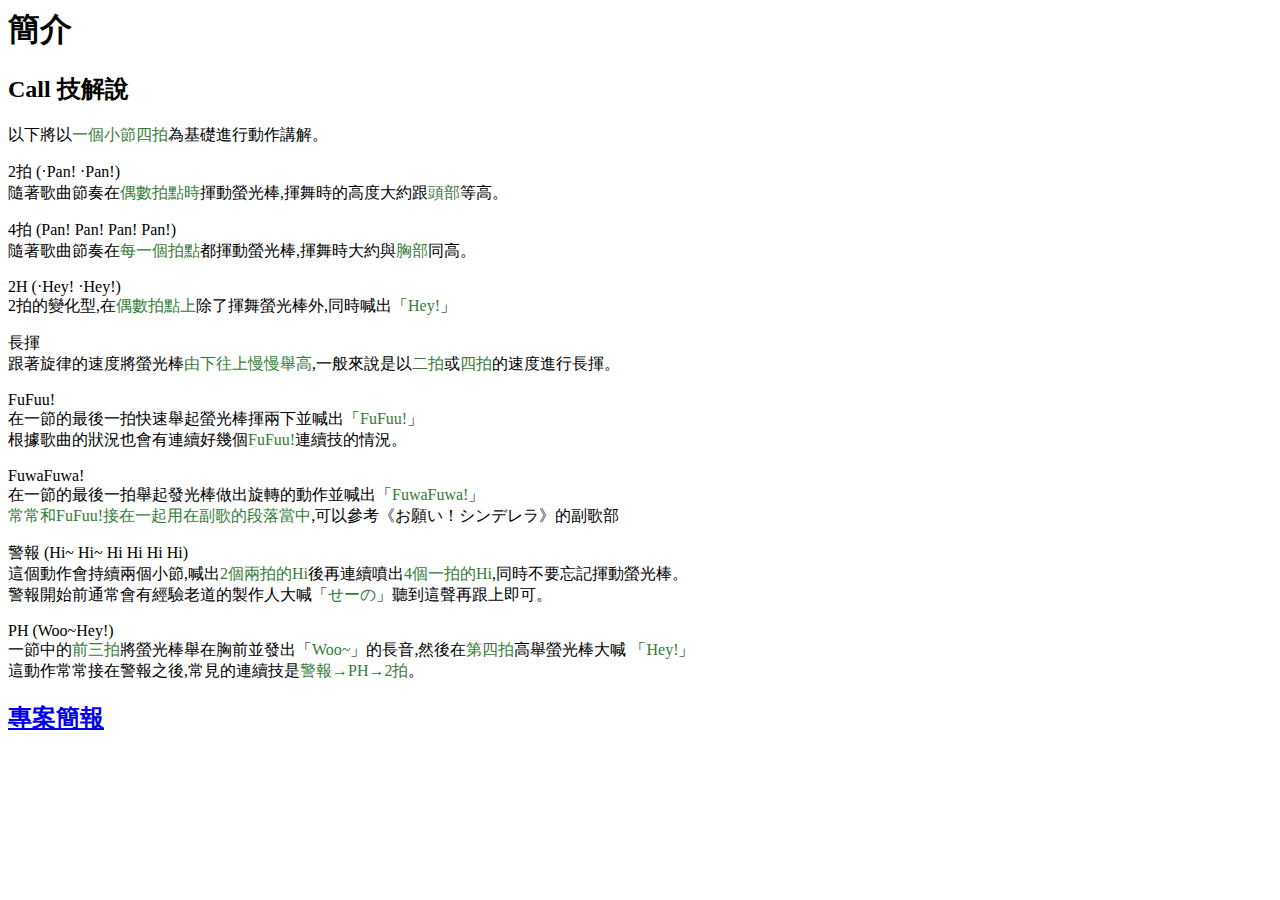
<file: partials/index.htm>
<html>

<head>
  <meta http-equiv="Content-Type" content="text/html; charset=UTF-8">
  <link rel=stylesheet type="text/css" href="song.css">
</head>

<div class="card">
  <h1>簡介</h1>
  <h2>Call 技解說</h2>
  <p class = "lyrics">以下將以<span class = "dacall">一個小節四拍</span>為基礎進行動作講解。</p>
  <p class = "lyrics">2拍 (·Pan! ·Pan!)<br>隨著歌曲節奏在<span class = "dacall">偶數拍點時</span>揮動螢光棒,揮舞時的高度大約跟<span class = "dacall">頭部</span>等高。</p>
  <p class = "lyrics">4拍 (Pan! Pan! Pan! Pan!)<br>隨著歌曲節奏在<span class = "dacall">每一個拍點</span>都揮動螢光棒,揮舞時大約與<span class = "dacall">胸部</span>同高。</p>
  <p class = "lyrics">2H (·Hey! ·Hey!)<br>2拍的變化型,在<span class = "dacall">偶數拍點上</span>除了揮舞螢光棒外,同時喊出「<span class = "dacall">Hey!</span>」
  <p class = "lyrics">長揮<br>跟著旋律的速度將螢光棒<span class = "dacall">由下往上慢慢舉高</span>,一般來說是以<span class = "dacall">二拍</span>或<span class = "dacall">四拍</span>的速度進行長揮。</p>
  <p class = "lyrics">FuFuu!<br>在一節的最後一拍快速舉起螢光棒揮兩下並喊出「<span class = "dacall">FuFuu!</span>」<br>根據歌曲的狀況也會有連續好幾個<span class = "dacall">FuFuu!</span>連續技的情況。</p>
  <p class = "lyrics">FuwaFuwa!<br>在一節的最後一拍舉起發光棒做出旋轉的動作並喊出「<span class = "dacall">FuwaFuwa!</span>」<br><span class = "dacall">常常和FuFuu!接在一起用在副歌的段落當中</span>,可以參考《お願い！シンデレラ》的副歌部</p>
  <p class = "lyrics">警報 (Hi~ Hi~ Hi Hi Hi Hi)<br>這個動作會持續兩個小節,喊出<span class = "dacall">2個兩拍的Hi</span>後再連續噴出<span class = "dacall">4個一拍的Hi</span>,同時不要忘記揮動螢光棒。<br>警報開始前通常會有經驗老道的製作人大喊「<span class = "dacall">せーの</span>」聽到這聲再跟上即可。</p>
  <p class = "lyrics">PH (Woo~Hey!)<br>一節中的<span class = "dacall">前三拍</span>將螢光棒舉在胸前並發出「<span class = "dacall">Woo~</span>」的長音,然後在<span class = "dacall">第四拍</span>高舉螢光棒大喊 「<span class = "dacall">Hey!</span>」<br>這動作常常接在警報之後,常見的連續技是<span class = "dacall">警報→PH→2拍</span>。</p>
  <h2><a href="https://goo.gl/gT9YTs">專案簡報</a></h2>
</div>

</body>
</file>
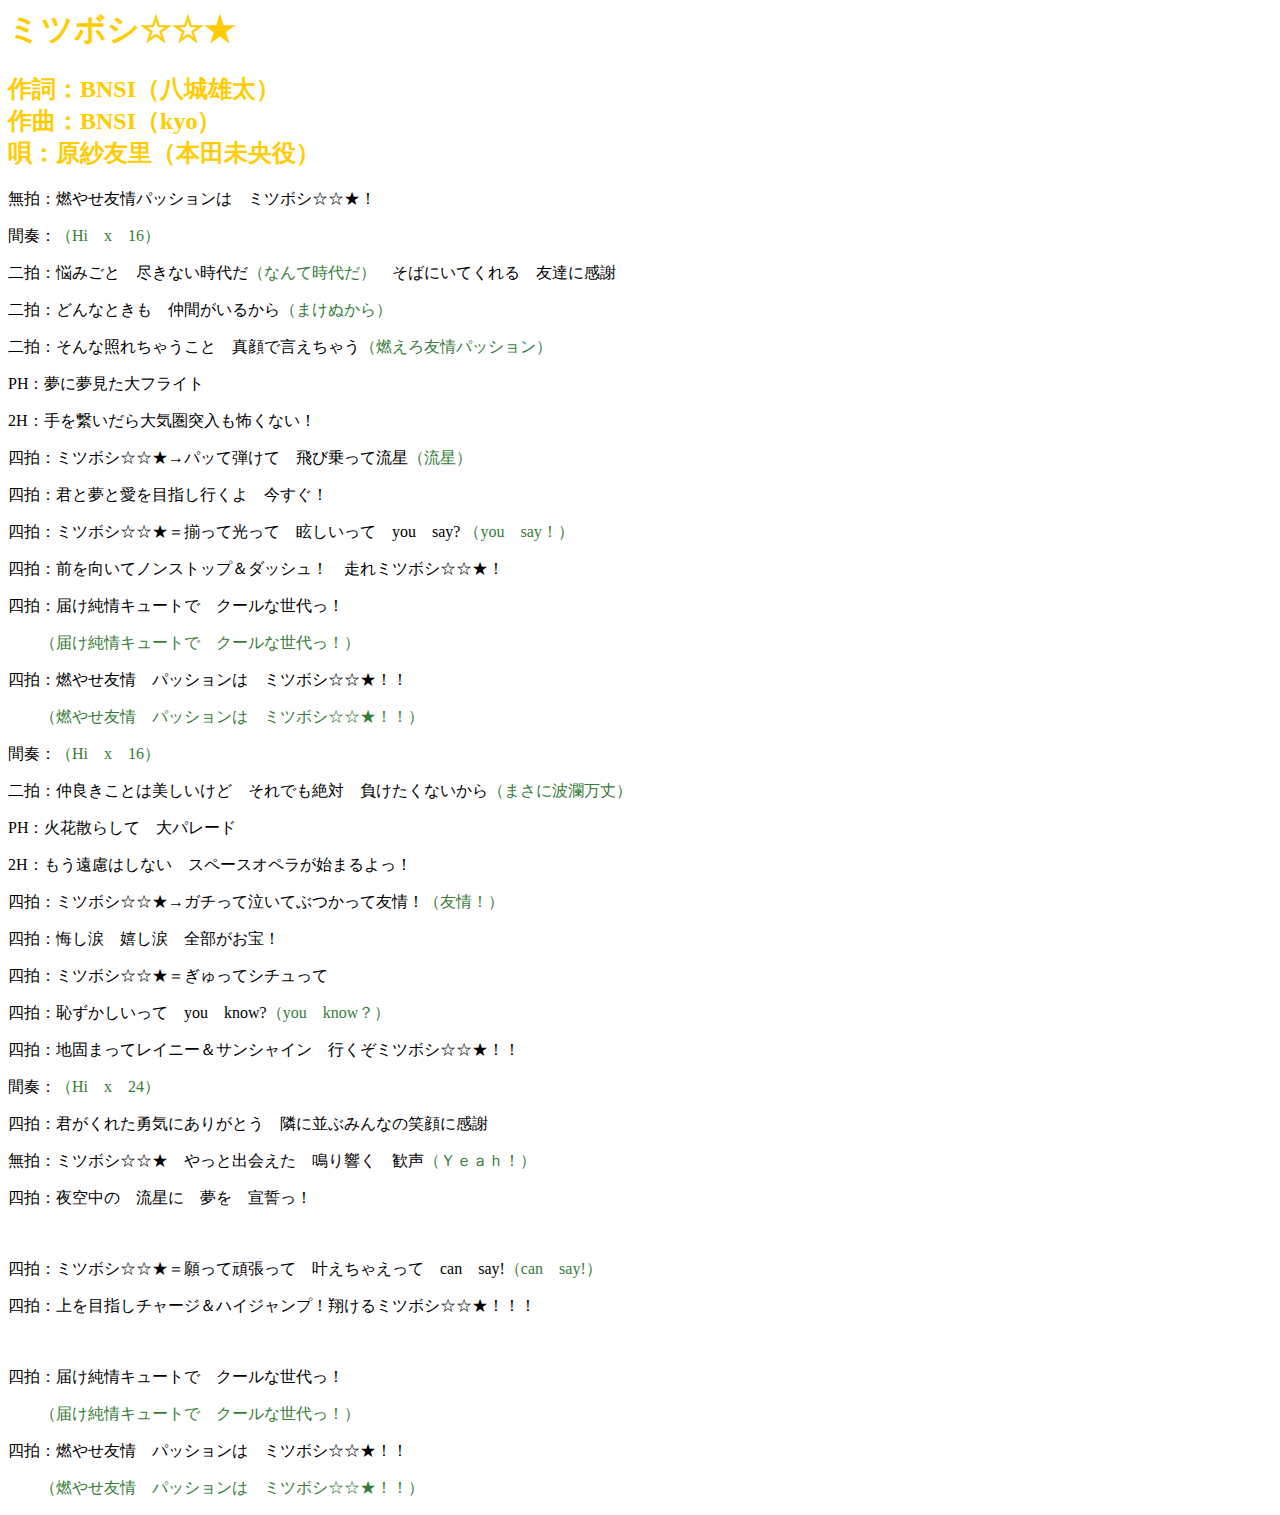
<file: partials/Solo_Mitsuboshi.htm>
<html>

<head>
  <meta http-equiv="Content-Type" content="text/html; charset=UTF-8">
  <link rel=stylesheet type="text/css" href="song.css">
</head>

<body>
    <div class="card">
        <h1 class = "passion">ミツボシ☆☆★</h1>
        <h2 class = "passion">
            作詞：BNSI（八城雄太）<br>
            作曲：BNSI（kyo）<br>
            唄：原紗友里（本田未央役）</h2>
        <p class = "lyrics">無拍：燃やせ友情パッションは　ミツボシ☆☆★！</p>
        <p class = "lyrics">間奏：<span class = "dacall">（Hi　x　16）</span></p>
        <p class = "lyrics">二拍：悩みごと　尽きない時代だ<span class = "dacall">（なんて時代だ）</span>　そばにいてくれる　友達に感謝</p>
        <p class = "lyrics">二拍：どんなときも　仲間がいるから<span class = "dacall">（まけぬから）</span></p>
        <p class = "lyrics">二拍：そんな照れちゃうこと　真顔で言えちゃう<span class = "dacall">（燃えろ友情パッション）</span></p>
        <p class = "lyrics">PH：夢に夢見た大フライト</p>
        <p class = "lyrics">2H：手を繋いだら大気圏突入も怖くない！</p>
        <p class = "lyrics">四拍：ミツボシ☆☆★→パッて弾けて　飛び乗って流星<span class = "dacall">（流星）</span></p>
        <p class = "lyrics">四拍：君と夢と愛を目指し行くよ　今すぐ！</p>
        <p class = "lyrics">四拍：ミツボシ☆☆★＝揃って光って　眩しいって　you　say? <span class = "dacall">（you　say！）</span></p>
        <p class = "lyrics">四拍：前を向いてノンストップ＆ダッシュ！　走れミツボシ☆☆★！</p>
        <p class = "lyrics">四拍：届け純情キュートで　クールな世代っ！</p>
        <p class = "dacall">　　（届け純情キュートで　クールな世代っ！）</p>
        <p class = "lyrics">四拍：燃やせ友情　パッションは　ミツボシ☆☆★！！</p>
        <p class = "dacall">　　（燃やせ友情　パッションは　ミツボシ☆☆★！！）</p>
        <p class = "lyrics">間奏：<span class = "dacall">（Hi　x　16）</span></p>
        <p class = "lyrics">二拍：仲良きことは美しいけど　それでも絶対　負けたくないから<span class = "dacall">（まさに波瀾万丈）</span></p>
        <p class = "lyrics">PH：火花散らして　大パレード</p>
        <p class = "lyrics">2H：もう遠慮はしない　スペースオペラが始まるよっ！</p>
        <p class = "lyrics">四拍：ミツボシ☆☆★→ガチって泣いてぶつかって友情！<span class = "dacall">（友情！）</span></p>
        <p class = "lyrics">四拍：悔し涙　嬉し涙　全部がお宝！</p>
        <p class = "lyrics">四拍：ミツボシ☆☆★＝ぎゅってシチュって</p>
        <p class = "lyrics">四拍：恥ずかしいって　you　know?<span class = "dacall">（you　know？）</span></p>
        <p class = "lyrics">四拍：地固まってレイニー＆サンシャイン　行くぞミツボシ☆☆★！！</p>
        <p class = "lyrics">間奏：<span class = "dacall">（Hi　x　24）</span></p>
        <p class = "lyrics">四拍：君がくれた勇気にありがとう　隣に並ぶみんなの笑顔に感謝</p>
        <p class = "lyrics">無拍：ミツボシ☆☆★　やっと出会えた　鳴り響く　歓声<span class = "dacall">（Ｙｅａｈ！）</span></p>
        <p class = "lyrics">四拍：夜空中の　流星に　夢を　宣誓っ！</p>
        <br>
        <p class = "lyrics">四拍：ミツボシ☆☆★＝願って頑張って　叶えちゃえって　can　say!<span class = "dacall">（can　say!）</span></p>
        <p class = "lyrics">四拍：上を目指しチャージ＆ハイジャンプ！翔けるミツボシ☆☆★！！！</p>
        <br>
        <p class = "lyrics">四拍：届け純情キュートで　クールな世代っ！</p>
        <p class = "dacall">　　（届け純情キュートで　クールな世代っ！）</p>
        <p class = "lyrics">四拍：燃やせ友情　パッションは　ミツボシ☆☆★！！</p>
        <p class = "dacall">　　（燃やせ友情　パッションは　ミツボシ☆☆★！！）</p>

    </div>
</body>
</html>
</file>
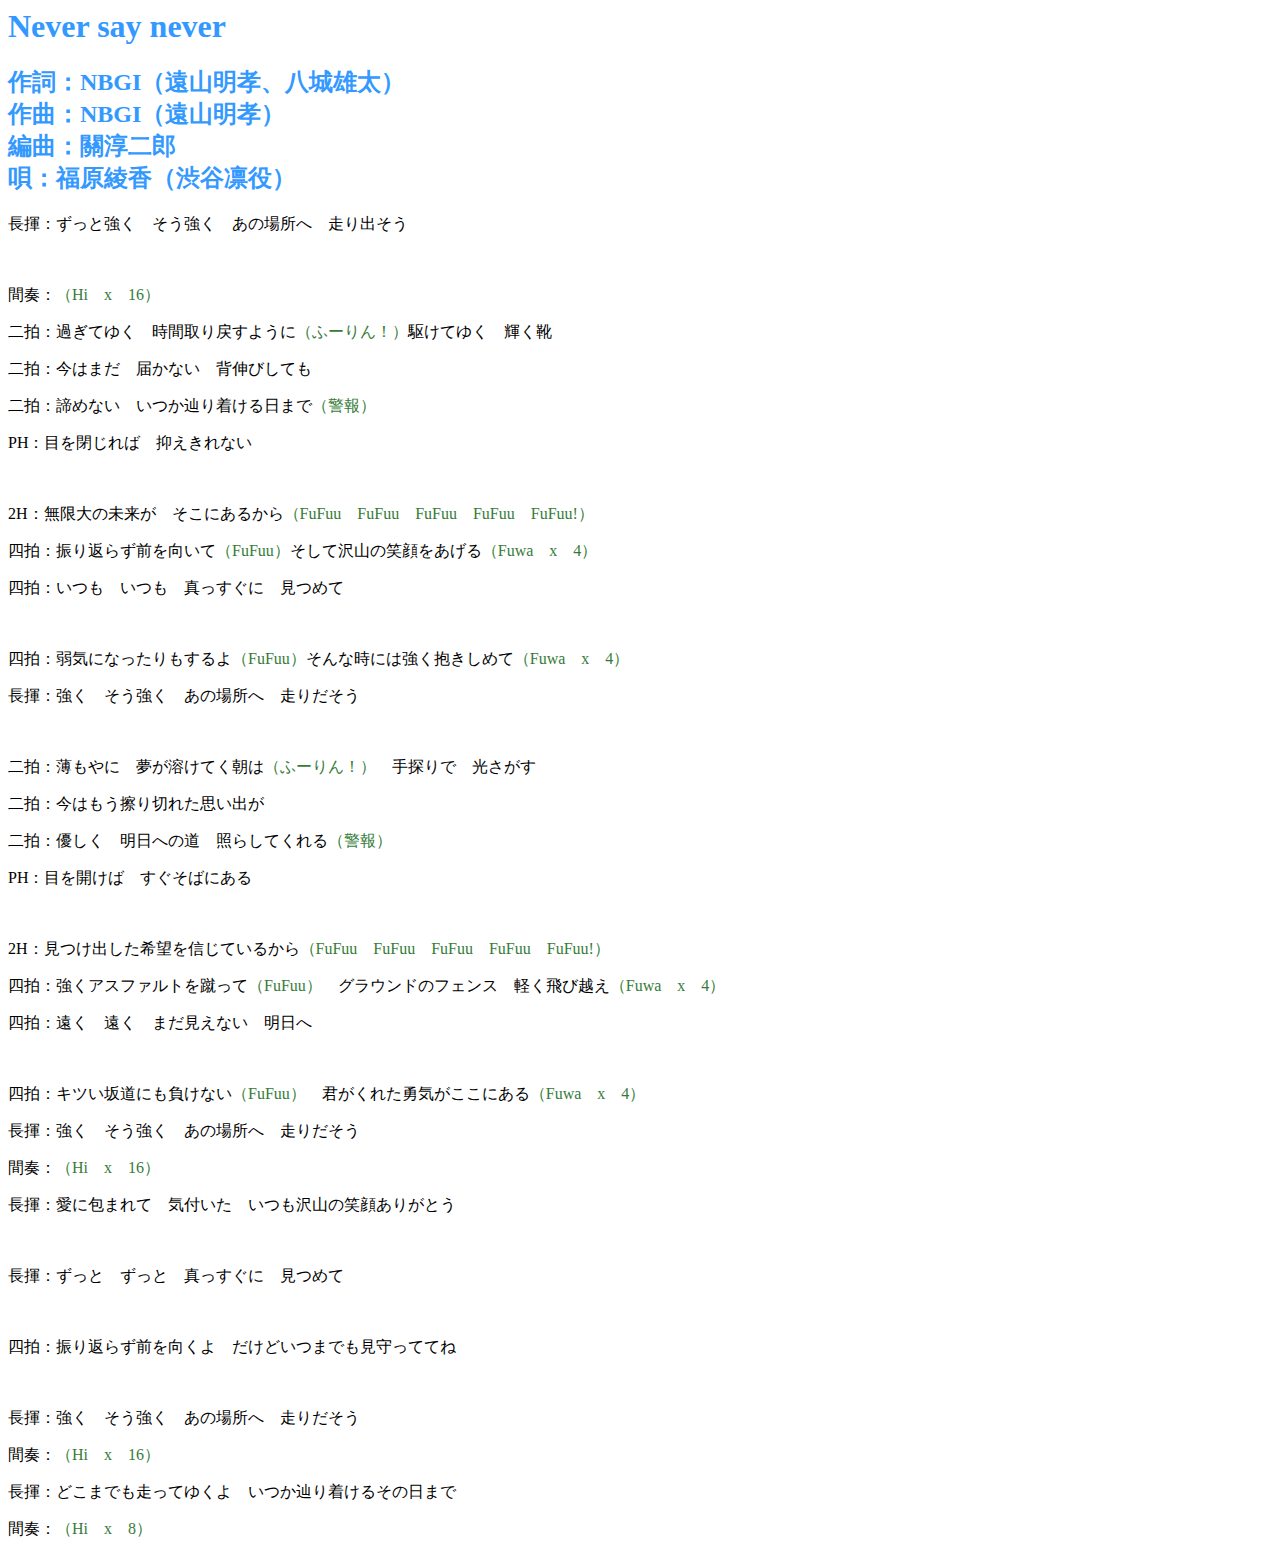
<file: partials/Solo_Never_say_never .htm>
<html>

<head>
  <meta http-equiv="Content-Type" content="text/html; charset=UTF-8">
  <link rel=stylesheet type="text/css" href="song.css">
</head>

<body>
    <div class="card">
        <h1 class = "cool">Never say never</h1>
        <h2 class = "cool">
            作詞：NBGI（遠山明孝、八城雄太）<br>
            作曲：NBGI（遠山明孝）<br>
            編曲：關淳二郎<br>
            唄：福原綾香（渋谷凛役） </h2>
        <p class = "lyrics">長揮：ずっと強く　そう強く　あの場所へ　走り出そう</p>
        <br>
        <p class = "lyrics">間奏：<span class = "dacall">（Hi　x　16）</span></p>
        <p class = "lyrics">二拍：過ぎてゆく　時間取り戻すように<span class = "dacall">（ふーりん！）</span>駆けてゆく　輝く靴</p>
        <p class = "lyrics">二拍：今はまだ　届かない　背伸びしても</p>
        <p class = "lyrics">二拍：諦めない　いつか辿り着ける日まで<span class = "dacall">（警報）</span></p>
        <p class = "lyrics">PH：目を閉じれば　抑えきれない</p>
        <br>
        <p class = "lyrics">2H：無限大の未来が　そこにあるから<span class = "dacall">（FuFuu　FuFuu　FuFuu　FuFuu　FuFuu!）</span></p>
        <p class = "lyrics">四拍：振り返らず前を向いて<span class = "dacall">（FuFuu）</span>そして沢山の笑顔をあげる<span class = "dacall">（Fuwa　x　4）</span></p>
        <p class = "lyrics">四拍：いつも　いつも　真っすぐに　見つめて</p>
        <br>
        <p class = "lyrics">四拍：弱気になったりもするよ<span class = "dacall">（FuFuu）</span>そんな時には強く抱きしめて<span class = "dacall">（Fuwa　x　4）</span></p>
        <p class = "lyrics">長揮：強く　そう強く　あの場所へ　走りだそう</p>
        <br>
        <p class = "lyrics">二拍：薄もやに　夢が溶けてく朝は<span class = "dacall">（ふーりん！）</span>　手探りで　光さがす</p>
        <p class = "lyrics">二拍：今はもう擦り切れた思い出が</p>
        <p class = "lyrics">二拍：優しく　明日への道　照らしてくれる<span class = "dacall">（警報）</span></p>
        <p class = "lyrics">PH：目を開けば　すぐそばにある</p>
        <br>
        <p class = "lyrics">2H：見つけ出した希望を信じているから<span class = "dacall">（FuFuu　FuFuu　FuFuu　FuFuu　FuFuu!）</span></p>
        <p class = "lyrics">四拍：強くアスファルトを蹴って<span class = "dacall">（FuFuu）</span>　グラウンドのフェンス　軽く飛び越え<span class = "dacall">（Fuwa　x　4）</span></p>
        <p class = "lyrics">四拍：遠く　遠く　まだ見えない　明日へ</p>
        <br>
        <p class = "lyrics"></p>
        <p class = "lyrics">四拍：キツい坂道にも負けない<span class = "dacall">（FuFuu）</span>　君がくれた勇気がここにある<span class = "dacall">（Fuwa　x　4）</span></p>
        <p class = "lyrics">長揮：強く　そう強く　あの場所へ　走りだそう</p>
        <p class = "lyrics">間奏：<span class = "dacall">（Hi　x　16）</span></p>
        <p class = "lyrics">長揮：愛に包まれて　気付いた　いつも沢山の笑顔ありがとう</p>
        <br>
        <p class = "lyrics">長揮：ずっと　ずっと　真っすぐに　見つめて</p>
        <br>
        <p class = "lyrics">四拍：振り返らず前を向くよ　だけどいつまでも見守っててね</p>
        <br>
        <p class = "lyrics">長揮：強く　そう強く　あの場所へ　走りだそう</p>
        <p class = "lyrics">間奏：<span class = "dacall">（Hi　x　16）</span></p>
        <p class = "lyrics">長揮：どこまでも走ってゆくよ　いつか辿り着けるその日まで</p>
        <p class = "lyrics">間奏：<span class = "dacall">（Hi　x　8）</span></p>

    </div>
</body>
</file>
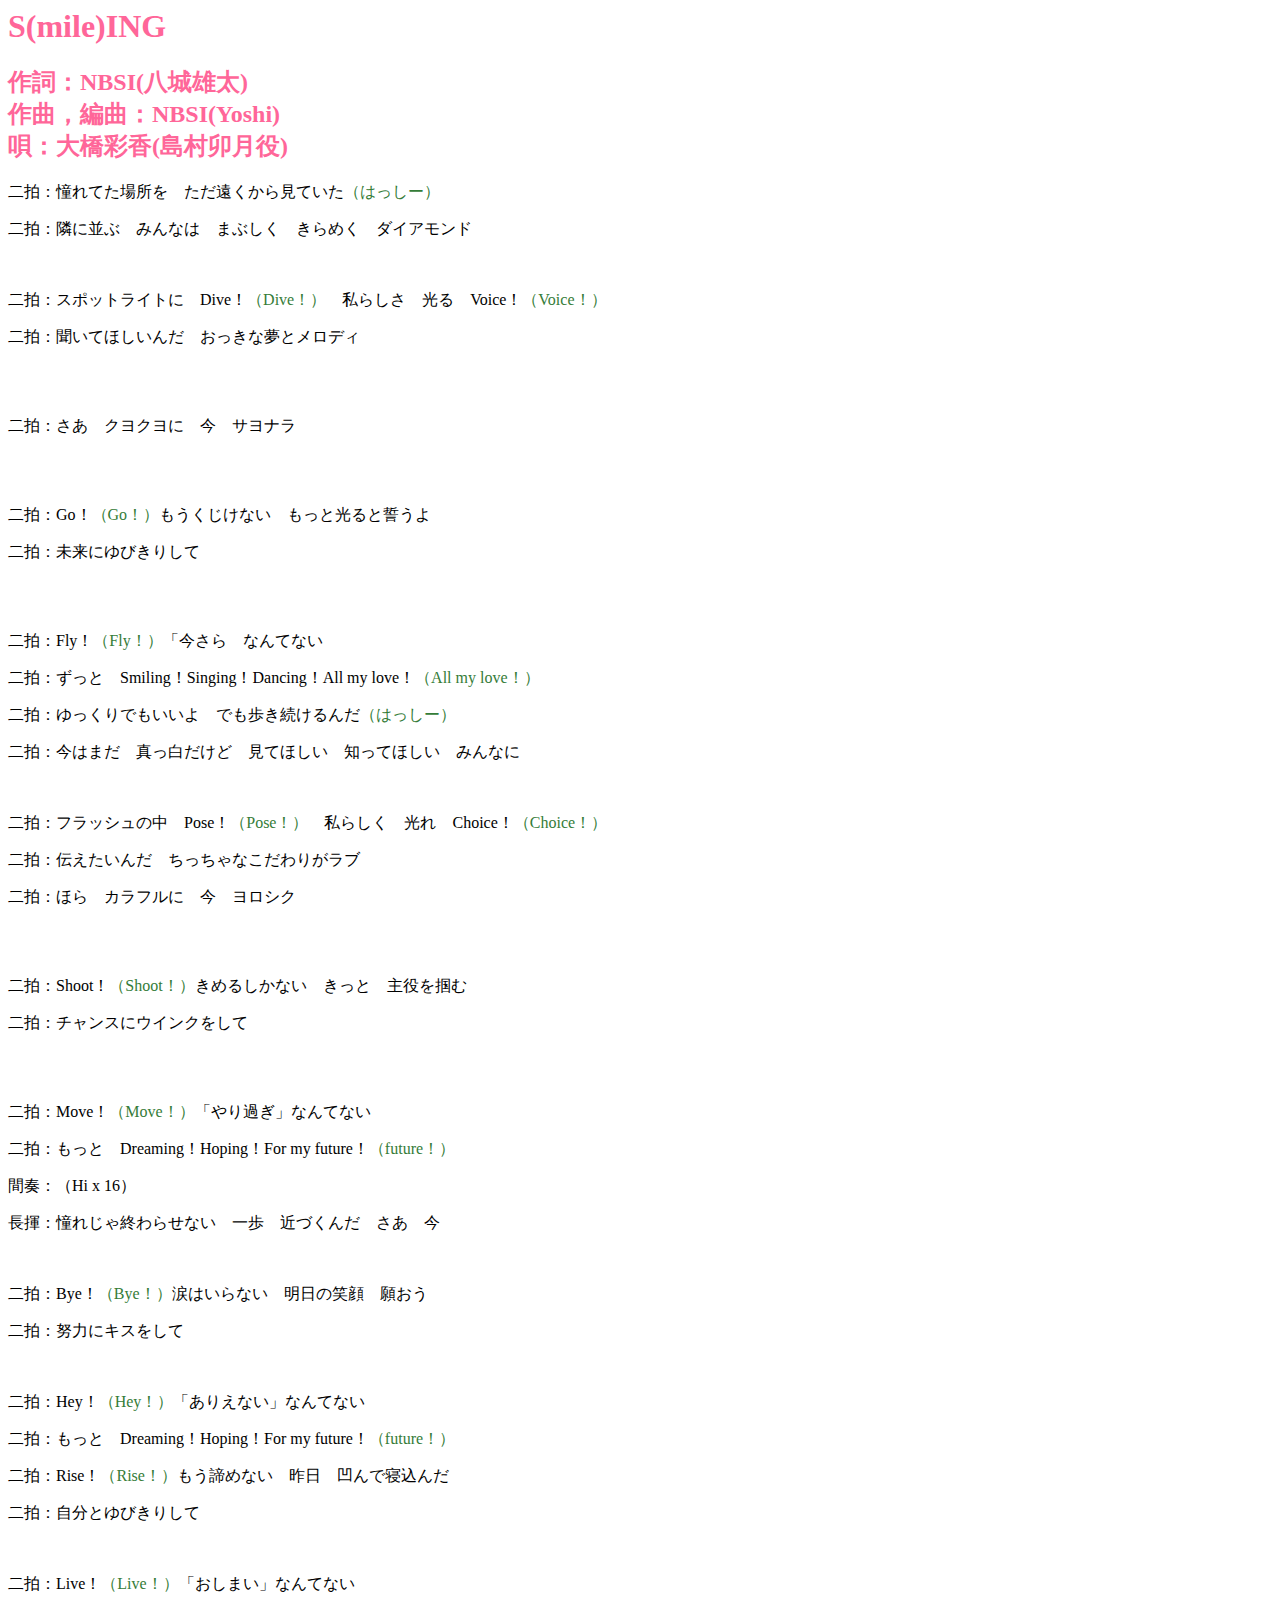
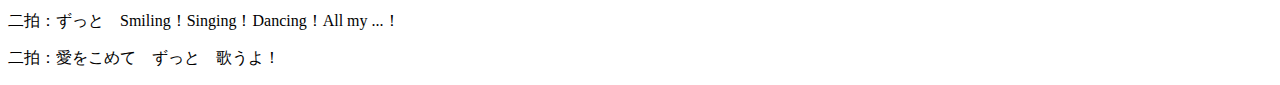
<file: partials/Solo_S(mile)ING.htm>
<html>

<head>
  <meta http-equiv="Content-Type" content="text/html; charset=UTF-8">
  <link rel=stylesheet type="text/css" href="song.css">
</head>

<body style="">
  <div class="card">
    <h1 class = "cute">S(mile)ING</h1>
    <h2 class = "cute">
        作詞：NBSI(八城雄太)<br>
        作曲，編曲：NBSI(Yoshi)<br>
        唄：大橋彩香(島村卯月役)</h2>
    <p class = "lyrics">二拍：憧れてた場所を　ただ遠くから見ていた<span class = "dacall">（はっしー）</span></p>    
    <p class = "lyrics">二拍：隣に並ぶ　みんなは　まぶしく　きらめく　ダイアモンド</p>
    <br>
    <p class = "lyrics">二拍：スポットライトに　Dive！<span class = "dacall">（Dive！）</span>　私らしさ　光る　Voice！<span class = "dacall">（Voice！）</span></p>
    <p class = "lyrics">二拍：聞いてほしいんだ　おっきな夢とメロディ</p>
    <br><br>
    <p class = "lyrics">二拍：さあ　クヨクヨに　今　サヨナラ</p>
    <br><br>
    <p class = "lyrics">二拍：Go！<span class = "dacall">（Go！）</span>もうくじけない　もっと光ると誓うよ</p>
    <p class = "lyrics">二拍：未来にゆびきりして</p>
    <br><br>
    <p class = "lyrics">二拍：Fly！<span class = "dacall">（Fly！）</span>「今さら　なんてない</p>
    <p class = "lyrics">二拍：ずっと　Smiling！Singing！Dancing！All my love！<span class = "dacall">（All my love！）</span></p>
    <p class = "lyrics">二拍：ゆっくりでもいいよ　でも歩き続けるんだ<span class = "dacall">（はっしー）</span></p>
    <p class = "lyrics">二拍：今はまだ　真っ白だけど　見てほしい　知ってほしい　みんなに</p>
    <br>
    <p class = "lyrics">二拍：フラッシュの中　Pose！<span class = "dacall">（Pose！）</span>　私らしく　光れ　Choice！<span class = "dacall">（Choice！）</span></p>
    <p class = "lyrics">二拍：伝えたいんだ　ちっちゃなこだわりがラブ</p>
    <p class = "lyrics">二拍：ほら　カラフルに　今　ヨロシク</p>
    <br><br>
    <p class = "lyrics">二拍：Shoot！<span class = "dacall">（Shoot！）</span>きめるしかない　きっと　主役を掴む</p>
    <p class = "lyrics">二拍：チャンスにウインクをして</p>
    <br><br>
    <p class = "lyrics">二拍：Move！<span class = "dacall">（Move！）</span>「やり過ぎ」なんてない</p>
    <p class = "lyrics">二拍：もっと　Dreaming！Hoping！For my future！<span class = "dacall">（future！）</span></p>
    <p class = "lyrics">間奏：（Hi x 16）</p>
    <p class = "lyrics">長揮：憧れじゃ終わらせない　一歩　近づくんだ　さあ　今</p>
    <br>
    <p class = "lyrics">二拍：Bye！<span class = "dacall">（Bye！）</span>涙はいらない　明日の笑顔　願おう</p>
    <p class = "lyrics">二拍：努力にキスをして</p>
    <br>
    <p class = "lyrics">二拍：Hey！<span class = "dacall">（Hey！）</span>「ありえない」なんてない</p>
    <p class = "lyrics">二拍：もっと　Dreaming！Hoping！For my future！<span class = "dacall">（future！）</span></p>
    <p class = "lyrics">二拍：Rise！<span class = "dacall">（Rise！）</span>もう諦めない　昨日　凹んで寝込んだ</p>
    <p class = "lyrics">二拍：自分とゆびきりして</p>
    <br>
    <p class = "lyrics">二拍：Live！<span class = "dacall">（Live！）</span>「おしまい」なんてない</p>
    <p class = "lyrics">二拍：ずっと　Smiling！Singing！Dancing！All my ...！</p>
    <p class = "lyrics">二拍：愛をこめて　ずっと　歌うよ！</p>
  </div>

</body>

</html>
</file>
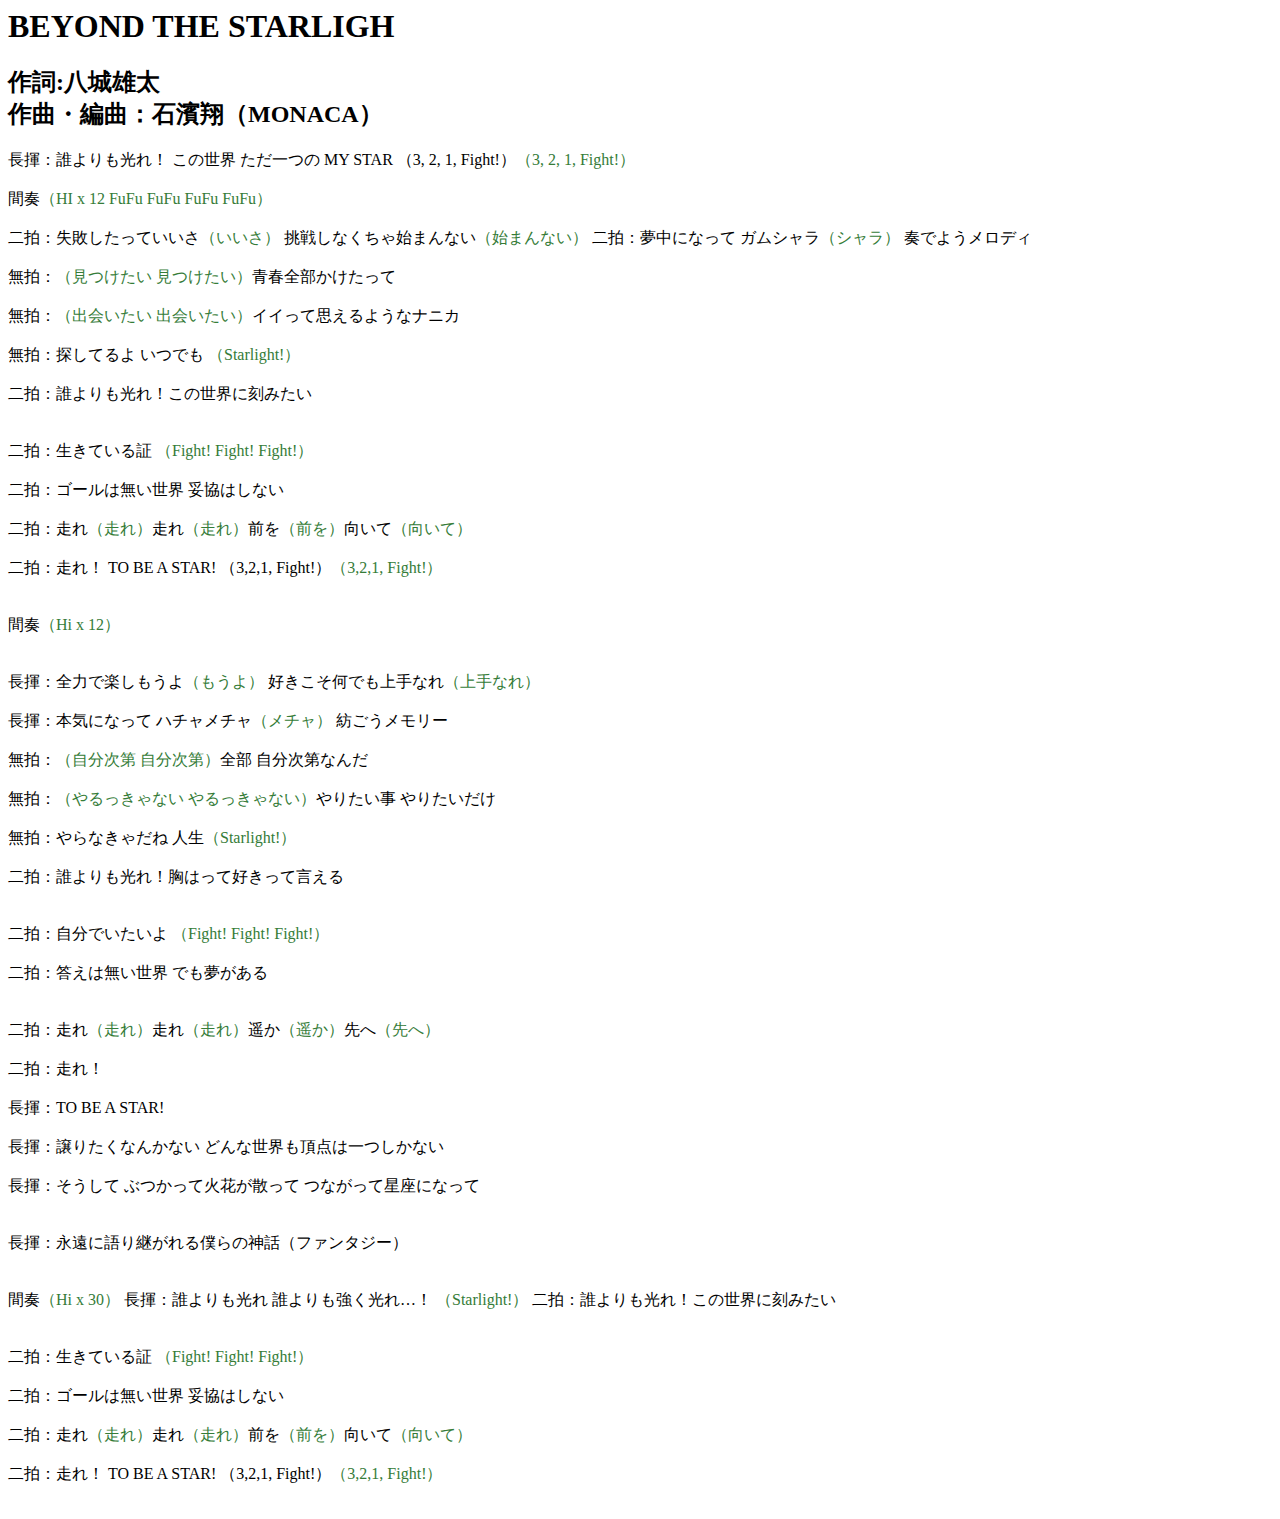
<file: partials/Team_BEYOND THE STARLIGHT.htm>
<html>

<head>
  <meta http-equiv="Content-Type" content="text/html; charset=UTF-8">
  <link rel=stylesheet type="text/css" href="song.css">
</head>

<body>
    <div class="card">
        <h1 class = "lyrics">BEYOND THE STARLIGH</h1>
        <h2 class = "lyrics">
            作詞:八城雄太<br>
            作曲・編曲：石濱翔（MONACA）</h2>
        <p class = "lyrics">
            長揮：誰よりも光れ！ この世界 ただ一つの MY STAR （3, 2, 1, Fight!）<span class = "dacall">（3, 2, 1, Fight!）</span><br><br>            
            間奏<span class = "dacall">（HI x 12 FuFu FuFu FuFu FuFu）</span><br><br>
            二拍：失敗したっていいさ<span class = "dacall">（いいさ）</span> 挑戦しなくちゃ始まんない<span class = "dacall">（始まんない）</span>
            二拍：夢中になって ガムシャラ<span class = "dacall">（シャラ）</span> 奏でようメロディ<br><br>            
            無拍：<span class = "dacall">（見つけたい 見つけたい）</span>青春全部かけたって<br><br>            
            無拍：<span class = "dacall">（出会いたい 出会いたい）</span>イイって思えるようなナニカ<br><br>           
            無拍：探してるよ いつでも <span class = "dacall">（Starlight!）</span><br><br>            
            二拍：誰よりも光れ！この世界に刻みたい<br><br>
            <br>
            二拍：生きている証 <span class = "dacall">（Fight! Fight! Fight!）</span><br><br>
            二拍：ゴールは無い世界 妥協はしない<br><br>
            二拍：走れ<span class = "dacall">（走れ）</span>走れ<span class = "dacall">（走れ）</span>前を<span class = "dacall">（前を）</span>向いて<span class = "dacall">（向いて）</span><br><br>
            二拍：走れ！ TO BE A STAR! （3,2,1, Fight!）<span class = "dacall">（3,2,1, Fight!）</span><br><br>
            <br>
            間奏<span class = "dacall">（Hi x 12）</span><br><br>
            <br>
            長揮：全力で楽しもうよ<span class = "dacall">（もうよ）</span> 好きこそ何でも上手なれ<span class = "dacall">（上手なれ）</span><br><br>             
            長揮：本気になって ハチャメチャ<span class = "dacall">（メチャ）</span> 紡ごうメモリー<br><br>            
            無拍：<span class = "dacall">（自分次第 自分次第）</span>全部 自分次第なんだ<br><br>
            無拍：<span class = "dacall">（やるっきゃない やるっきゃない）</span>やりたい事 やりたいだけ<br><br>
            無拍：やらなきゃだね 人生<span class = "dacall">（Starlight!）</span><br><br>
            二拍：誰よりも光れ！胸はって好きって言える<br><br>
            <br>
            二拍：自分でいたいよ <span class = "dacall">（Fight! Fight! Fight!）</span><br><br>
            二拍：答えは無い世界 でも夢がある<br><br>
            <br>
            二拍：走れ<span class = "dacall">（走れ）</span>走れ<span class = "dacall">（走れ）</span>遥か<span class = "dacall">（遥か）</span>先へ<span class ="dacall">（先へ）</span><br><br>
            二拍：走れ！<br><br>
            長揮：TO BE A STAR!<br><br>
            長揮：譲りたくなんかない どんな世界も頂点は一つしかない<br><br>
            長揮：そうして ぶつかって火花が散って つながって星座になって<br><br>
            <br>
            長揮：永遠に語り継がれる僕らの神話（ファンタジー）<br><br>
            <br>
            間奏<span class = "dacall">（Hi x 30）</span>
            長揮：誰よりも光れ 誰よりも強く光れ…！ <span class = "dacall">（Starlight!）</span>
            二拍：誰よりも光れ！この世界に刻みたい<br><br>
            <br>
            二拍：生きている証 <span class = "dacall">（Fight! Fight! Fight!）</span><br><br>
            二拍：ゴールは無い世界 妥協はしない<br><br>
            二拍：走れ<span class = "dacall">（走れ）</span>走れ<span class = "dacall">（走れ）</span>前を<span class = "dacall">（前を）</span>向いて<span class = "dacall">（向いて）</span><br><br>
            二拍：走れ！ TO BE A STAR! （3,2,1, Fight!）<span class = "dacall">（3,2,1, Fight!）</span><br><br>
            
        </p>
    </div>
</body>

</html>
</file>
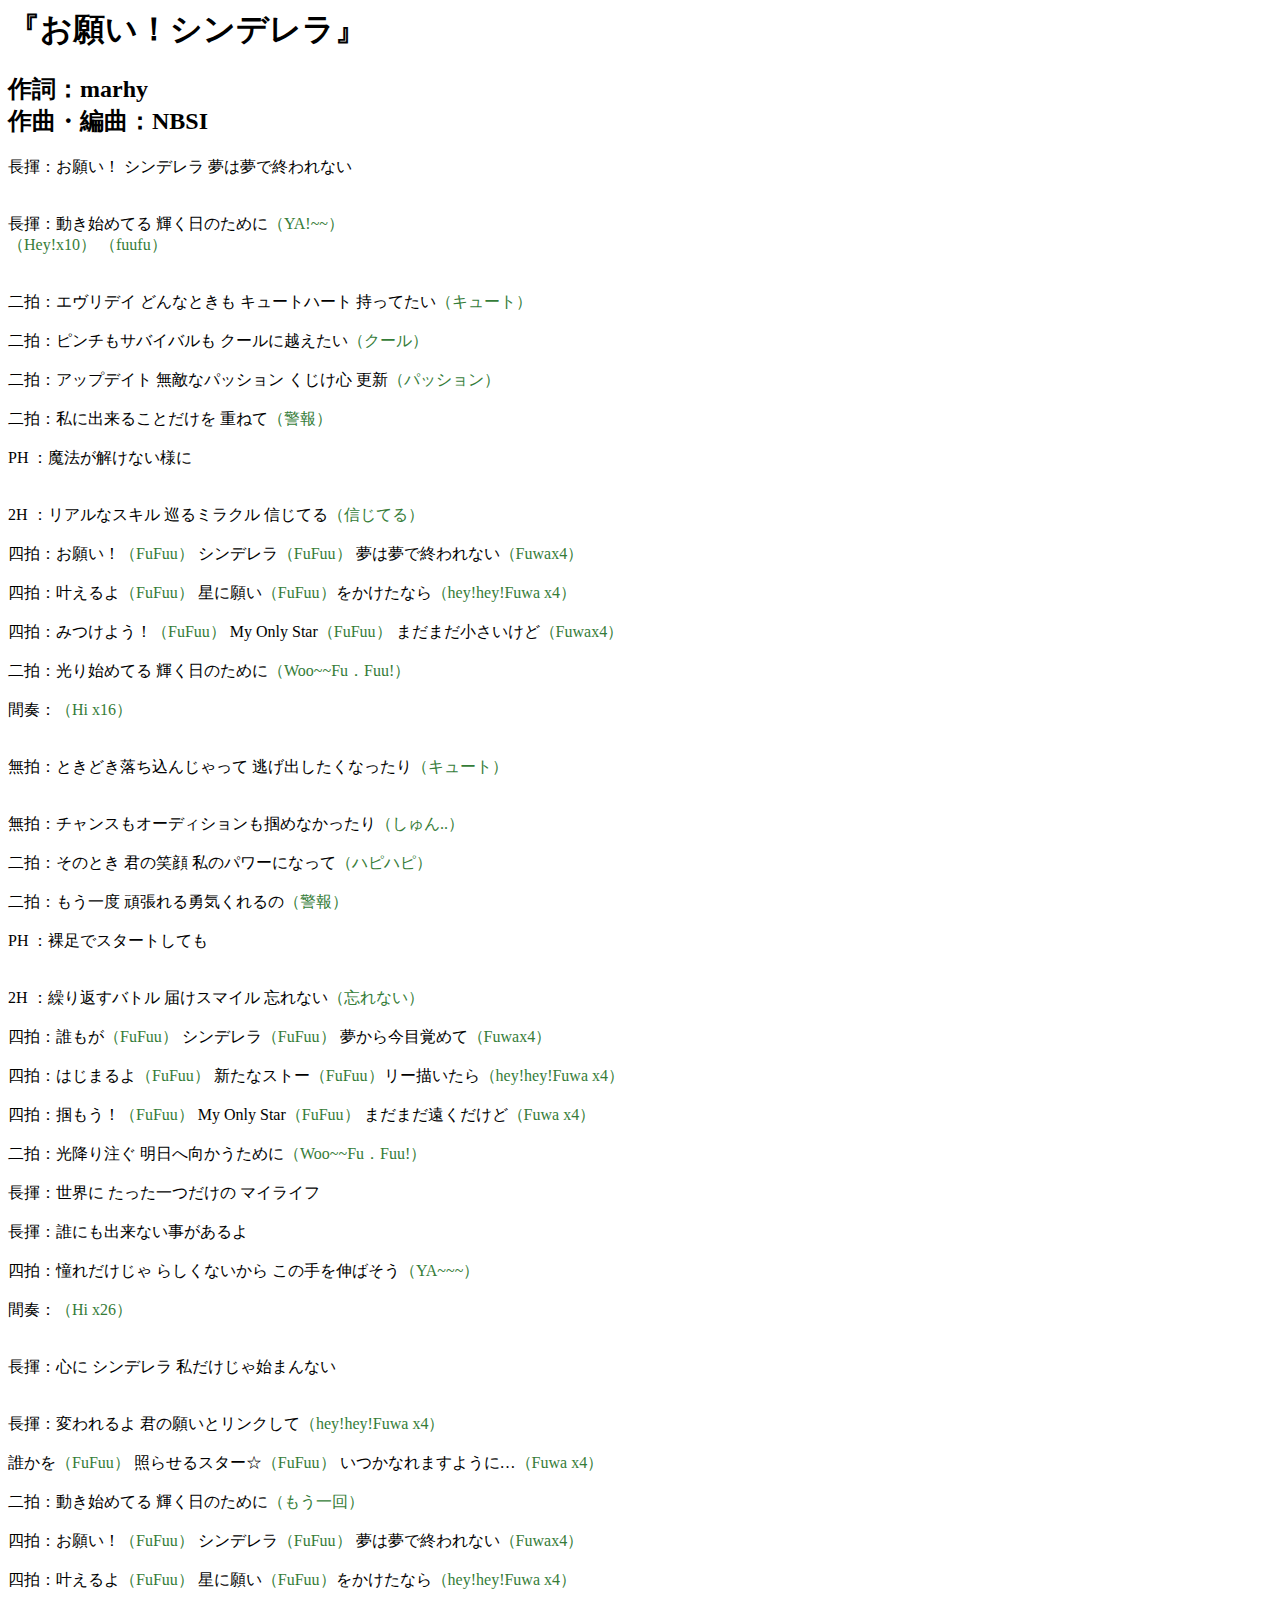
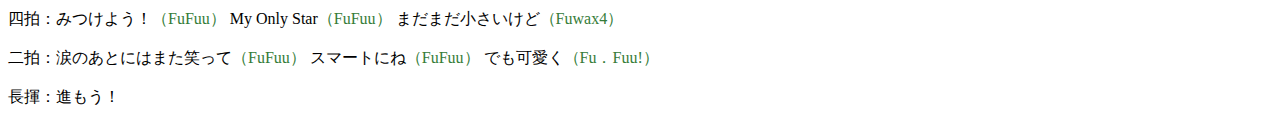
<file: partials/Team_Onegai! Shinderera.htm>
<html>

<head>
  <meta http-equiv="Content-Type" content="text/html; charset=UTF-8">
  <link rel=stylesheet type="text/css" href="song.css">
</head>

<body>
    <div class="card">
        <h1 class = "lyrics">『お願い！シンデレラ』</h1>
        <h2 class = "lyrics">
            作詞：marhy<br>
            作曲・編曲：NBSI</h2>
        <p class = "lyrics">
            長揮：お願い！ シンデレラ 夢は夢で終われない<br>
            <br><br>
            長揮：動き始めてる 輝く日のために<span class = "dacall">（YA!~~）</span><br>                
            <span class = "dacall">（Hey!x10） （fuufu）</span><br>
            <br><br>
            二拍：エヴリデイ どんなときも キュートハート 持ってたい<span class = "dacall">（キュート）</span><br><br>                
            二拍：ピンチもサバイバルも クールに越えたい<span class = "dacall">（クール）</span><br><br>                
            二拍：アップデイト 無敵なパッション くじけ心 更新<span class = "dacall">（パッション）</span><br><br>                
            二拍：私に出来ることだけを 重ねて<span class = "dacall">（警報）</span><br><br>                
            PH ：魔法が解けない様に<br><br>
            <br>
            2H ：リアルなスキル 巡るミラクル 信じてる<span class = "dacall">（信じてる）</span><br><br>
            四拍：お願い！<span class = "dacall">（FuFuu）</span> シンデレラ<span class = "dacall">（FuFuu）</span> 夢は夢で終われない<span class = "dacall">（Fuwax4）</span><br><br>
            四拍：叶えるよ<span class = "dacall">（FuFuu）</span> 星に願い<span class = "dacall">（FuFuu）</span>をかけたなら<span class = "dacall">（hey!hey!Fuwa x4）</span><br><br>                 
            四拍：みつけよう！<span class = "dacall">（FuFuu）</span> My Only Star<span class = "dacall">（FuFuu）</span> まだまだ小さいけど<span class = "dacall">（Fuwax4）</span><br><br>
            二拍：光り始めてる 輝く日のために<span class = "dacall">（Woo~~Fu．Fuu!）</span><br><br>
            間奏：<span class = "dacall">（Hi x16）</span><br><br>
            <br>
            無拍：ときどき落ち込んじゃって 逃げ出したくなったり<span class = "dacall">（キュート）</span><br><br>
            <br>
            無拍：チャンスもオーディションも掴めなかったり<span class = "dacall">（しゅん..）</span><br><br>                
            二拍：そのとき 君の笑顔 私のパワーになって<span class = "dacall">（ハピハピ）</span><br><br>            
            二拍：もう一度 頑張れる勇気くれるの<span class = "dacall">（警報）</span><br><br>
            PH ：裸足でスタートしても<br><br>
            <br>
            2H ：繰り返すバトル 届けスマイル 忘れない<span class = "dacall">（忘れない）</span><br><br>
            四拍：誰もが<span class = "dacall">（FuFuu）</span> シンデレラ<span class = "dacall">（FuFuu）</span> 夢から今目覚めて<span class = "dacall">（Fuwax4）</span><br><br>
            四拍：はじまるよ<span class = "dacall">（FuFuu）</span> 新たなストー<span class = "dacall">（FuFuu）</span>リー描いたら<span class = "dacall">（hey!hey!Fuwa x4）</span><br><br>                  
            四拍：掴もう！<span class = "dacall">（FuFuu）</span> My Only Star<span class = "dacall">（FuFuu）</span> まだまだ遠くだけど<span class = "dacall">（Fuwa x4）</span><br><br>
            二拍：光降り注ぐ 明日へ向かうために<span class = "dacall">（Woo~~Fu．Fuu!）</span><br><br>
            長揮：世界に たった一つだけの マイライフ<br><br>
            長揮：誰にも出来ない事があるよ<br><br>
            四拍：憧れだけじゃ らしくないから この手を伸ばそう<span class = "dacall">（YA~~~）</span><br><br>            
            間奏：<span class = "dacall">（Hi x26）</span><br><br>
            <br>
            長揮：心に シンデレラ 私だけじゃ始まんない<br><br>
            <br>
            長揮：変われるよ 君の願いとリンクして<span class = "dacall">（hey!hey!Fuwa x4）</span><br><br>
            誰かを<span class = "dacall">（FuFuu）</span> 照らせるスター☆<span class = "dacall">（FuFuu）</span> いつかなれますように…<span class = "dacall">（Fuwa x4）</span><br><br>
            二拍：動き始めてる 輝く日のために<span class = "dacall">（もう一回）</span><br><br>            
            四拍：お願い！<span class = "dacall">（FuFuu）</span> シンデレラ<span class = "dacall">（FuFuu）</span> 夢は夢で終われない<span class = "dacall">（Fuwax4）</span><br><br>
            四拍：叶えるよ<span class = "dacall">（FuFuu）</span> 星に願い<span class = "dacall">（FuFuu）</span>をかけたなら<span class = "dacall">（hey!hey!Fuwa x4）</span><br><br>                 
            四拍：みつけよう！<span class = "dacall">（FuFuu）</span> My Only Star<span class = "dacall">（FuFuu）</span> まだまだ小さいけど<span class = "dacall">（Fuwax4）</span><br><br>
            二拍：涙のあとにはまた笑って<span class = "dacall">（FuFuu）</span> スマートにね<span class = "dacall">（FuFuu）</span> でも可愛く<span class = "dacall">（Fu．Fuu!）</span><br><br>                  
            長揮：進もう！<br>
        </p>
    </div>
</body>

</html>
</file>
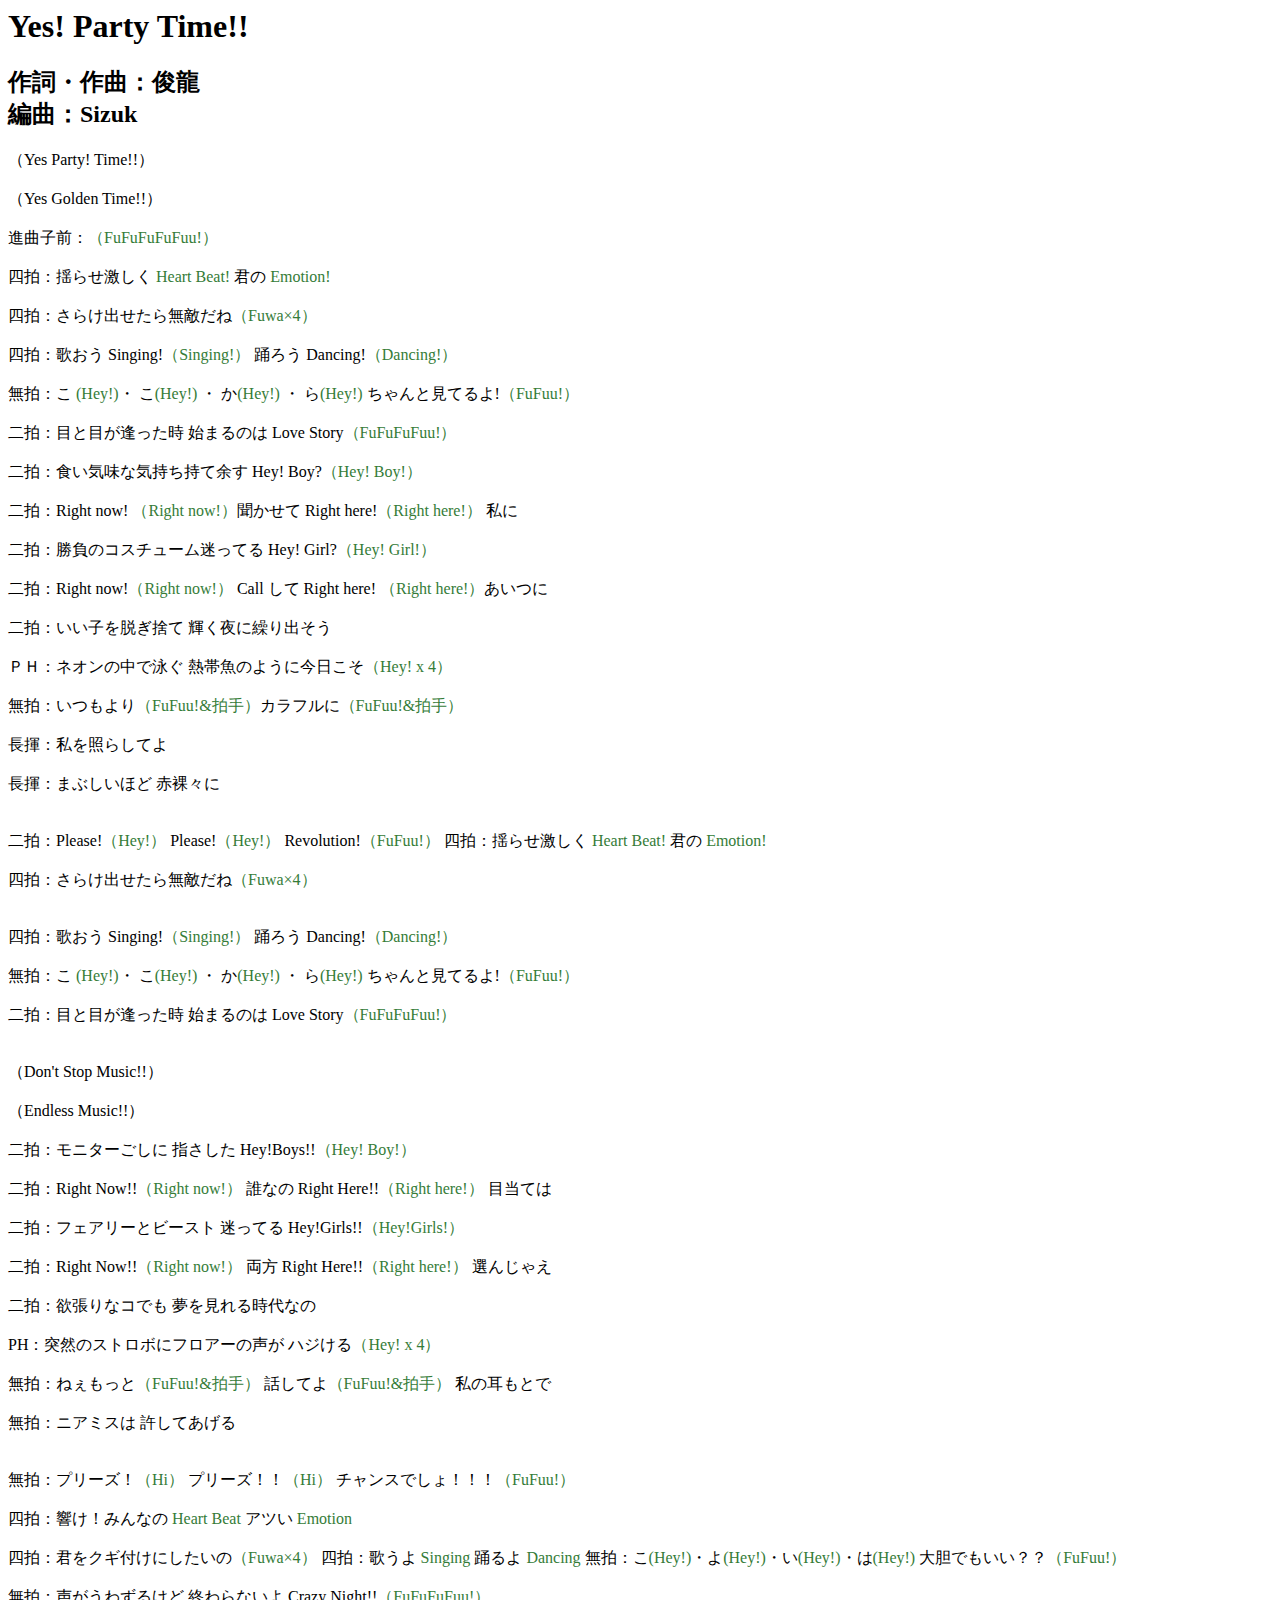
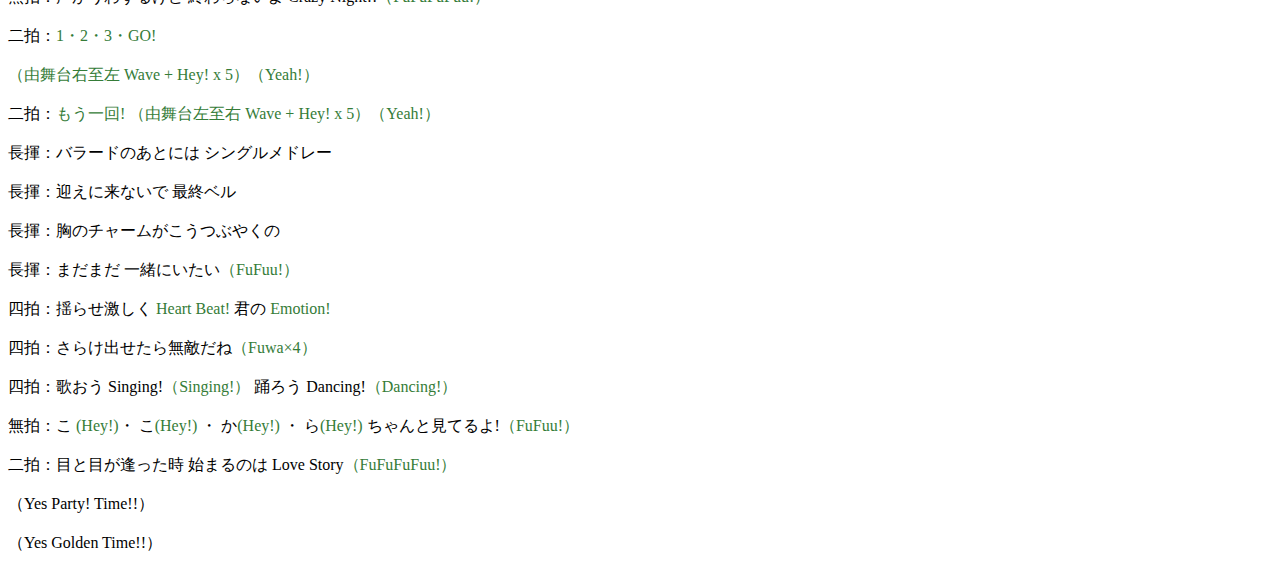
<file: partials/Team_Yes! Party Time!!.htm>
<html>

<head>
  <meta http-equiv="Content-Type" content="text/html; charset=UTF-8">
  <link rel=stylesheet type="text/css" href="song.css">
</head>

<body>
    <div class="card">
        <h1 class = "lyrics">Yes! Party Time!!</h1>
        <h2 class = "lyrics">
            作詞・作曲：俊龍<br>
            編曲：Sizuk</h2>
        <p class = "lyrics">
            （Yes Party! Time!!）<br><br>
            （Yes Golden Time!!）<br><br>
            進曲子前：<span class = "dacall">（FuFuFuFuFuu!）</span><br><br>
            四拍：揺らせ激しく<span class = "dacall"> Heart Beat!</span> 君の <span class = "dacall">Emotion!</span><br><br>
            四拍：さらけ出せたら無敵だね<span class = "dacall">（Fuwa×4）</span><br><br>
            四拍：歌おう Singing!<span class = "dacall">（Singing!）</span> 踊ろう Dancing!<span class = "dacall">（Dancing!）</span><br><br>                 
            無拍：こ <span class = "dacall">(Hey!)</span>・ こ<span class = "dacall">(Hey!)</span> ・ か<span class = "dacall">(Hey!)</span> ・ ら<span class = "dacall">(Hey!)</span> ちゃんと見てるよ!<span class = "dacall">（FuFuu!）</span><br><br>
            二拍：目と目が逢った時 始まるのは Love Story<span class = "dacall">（FuFuFuFuu!）</span><br><br>
                
            二拍：食い気味な気持ち持て余す Hey! Boy?<span class = "dacall">（Hey! Boy!）</span><br><br>                
            二拍：Right now! <span class = "dacall">（Right now!）</span>聞かせて Right here!<span class = "dacall">（Right here!）</span> 私に<br><br>
            二拍：勝負のコスチューム迷ってる Hey! Girl?<span class = "dacall">（Hey! Girl!）</span><br><br>
            二拍：Right now!<span class = "dacall">（Right now!）</span> Call して Right here! <span class = "dacall">（Right here!）</span>あいつに<br><br>
            二拍：いい子を脱ぎ捨て 輝く夜に繰り出そう<br><br>
            ＰＨ：ネオンの中で泳ぐ 熱帯魚のように今日こそ<span class = "dacall">（Hey! x 4）</span><br><br>
            無拍：いつもより<span class = "dacall">（FuFuu!&拍手）</span>カラフルに<span class = "dacall">（FuFuu!&拍手）</span><br><br>
            長揮：私を照らしてよ<br><br>
            長揮：まぶしいほど 赤裸々に<br><br>
            <br>
            二拍：Please!<span class = "dacall">（Hey!）</span> Please!<span class = "dacall">（Hey!）</span> Revolution!<span class = "dacall">（FuFuu!）</span>
            四拍：揺らせ激しく<span class = "dacall"> Heart Beat!</span> 君の <span class = "dacall">Emotion!</span><br><br>
            四拍：さらけ出せたら無敵だね<span class = "dacall">（Fuwa×4）</span><br><br>
            <br>
            四拍：歌おう Singing!<span class = "dacall">（Singing!）</span> 踊ろう Dancing!<span class = "dacall">（Dancing!）</span><br><br>                 
            無拍：こ <span class = "dacall">(Hey!)</span>・ こ<span class = "dacall">(Hey!)</span> ・ か<span class = "dacall">(Hey!)</span> ・ ら<span class = "dacall">(Hey!)</span> ちゃんと見てるよ!<span class = "dacall">（FuFuu!）</span><br><br>
            二拍：目と目が逢った時 始まるのは Love Story<span class = "dacall">（FuFuFuFuu!）</span><br><br>
            <br>
            （Don't Stop Music!!）<br><br>
            （Endless Music!!）<br><br>

            二拍：モニターごしに 指さした Hey!Boys!!<span class = "dacall">（Hey! Boy!）</span><br><br>
            二拍：Right Now!!<span class = "dacall">（Right now!）</span> 誰なの Right Here!!<span class = "dacall">（Right here!）</span> 目当ては<br><br>
            二拍：フェアリーとビースト 迷ってる Hey!Girls!!<span class = "dacall">（Hey!Girls!）</span><br><br>
            二拍：Right Now!!<span class = "dacall">（Right now!）</span> 両方 Right Here!!<span class = "dacall">（Right here!）</span> 選んじゃえ<br><br>
            二拍：欲張りなコでも 夢を見れる時代なの<br><br>
            PH：突然のストロボにフロアーの声が ハジける<span class = "dacall">（Hey! x 4）</span><br><br>
            無拍：ねぇもっと<span class = "dacall">（FuFuu!&拍手）</span> 話してよ<span class = "dacall">（FuFuu!&拍手）</span> 私の耳もとで<br><br>
            無拍：ニアミスは 許してあげる<br><br>
            <br>
            無拍：プリーズ！<span class = "dacall">（Hi）</span> プリーズ！！<span class = "dacall">（Hi）</span> チャンスでしょ！！！<span class = "dacall">（FuFuu!）</span><br><br>                  
            四拍：響け！みんなの <span class = "dacall">Heart Beat</span> アツい <span class = "dacall">Emotion</span><br><br>
            四拍：君をクギ付けにしたいの<span class = "dacall">（Fuwa×4）</span>                
            四拍：歌うよ <span class = "dacall">Singing</span> 踊るよ <span class = "dacall">Dancing</span>
            無拍：こ<span class = "dacall">(Hey!)</span>・よ<span class = "dacall">(Hey!)</span>・い<span class = "dacall">(Hey!)</span>・は<span class = "dacall">(Hey!)</span> 大胆でもいい？？<span class = "dacall">（FuFuu!）</span><br><br>

            無拍：声がうわずるけど 終わらないよ Crazy Night!!<span class = "dacall">（FuFuFuFuu!）</span><br><br>                
            二拍：<span class = "dacall">1・2・3・GO!</span><br><br>
            <span class = "dacall">（由舞台右至左 Wave + Hey! x 5）（Yeah!）</span><br><br>
            二拍：<span class = "dacall">もう一回!</span>
            <span class = "dacall">（由舞台左至右 Wave + Hey! x 5）（Yeah!）</span><br><br>
            長揮：バラードのあとには シングルメドレー<br><br>
            長揮：迎えに来ないで 最終ベル<br><br>
            長揮：胸のチャームがこうつぶやくの<br><br>
            長揮：まだまだ 一緒にいたい<span class = "dacall">（FuFuu!）</span><br><br>
            四拍：揺らせ激しく<span class = "dacall"> Heart Beat!</span> 君の <span class = "dacall">Emotion!</span><br><br>
            四拍：さらけ出せたら無敵だね<span class = "dacall">（Fuwa×4）</span><br><br>
            四拍：歌おう Singing!<span class = "dacall">（Singing!）</span> 踊ろう Dancing!<span class = "dacall">（Dancing!）</span><br><br>                 
            無拍：こ <span class = "dacall">(Hey!)</span>・ こ<span class = "dacall">(Hey!)</span> ・ か<span class = "dacall">(Hey!)</span> ・ ら<span class = "dacall">(Hey!)</span> ちゃんと見てるよ!<span class = "dacall">（FuFuu!）</span><br><br>
            二拍：目と目が逢った時 始まるのは Love Story<span class = "dacall">（FuFuFuFuu!）</span><br><br>
            （Yes Party! Time!!）<br><br>
            （Yes Golden Time!!）<br><br>
        </p>
    </div>
</body>

</html>
</file>
<file: partials/song.css>
.cute
{
    color : #ff6699;
}

.cool
{
    color : #3399ff;
}

.passion
{
    color : #ffcc00;
}

.lyrics
{
    color : #000000;
}

.dacall
{
    color : #357c38;
}
</file>
